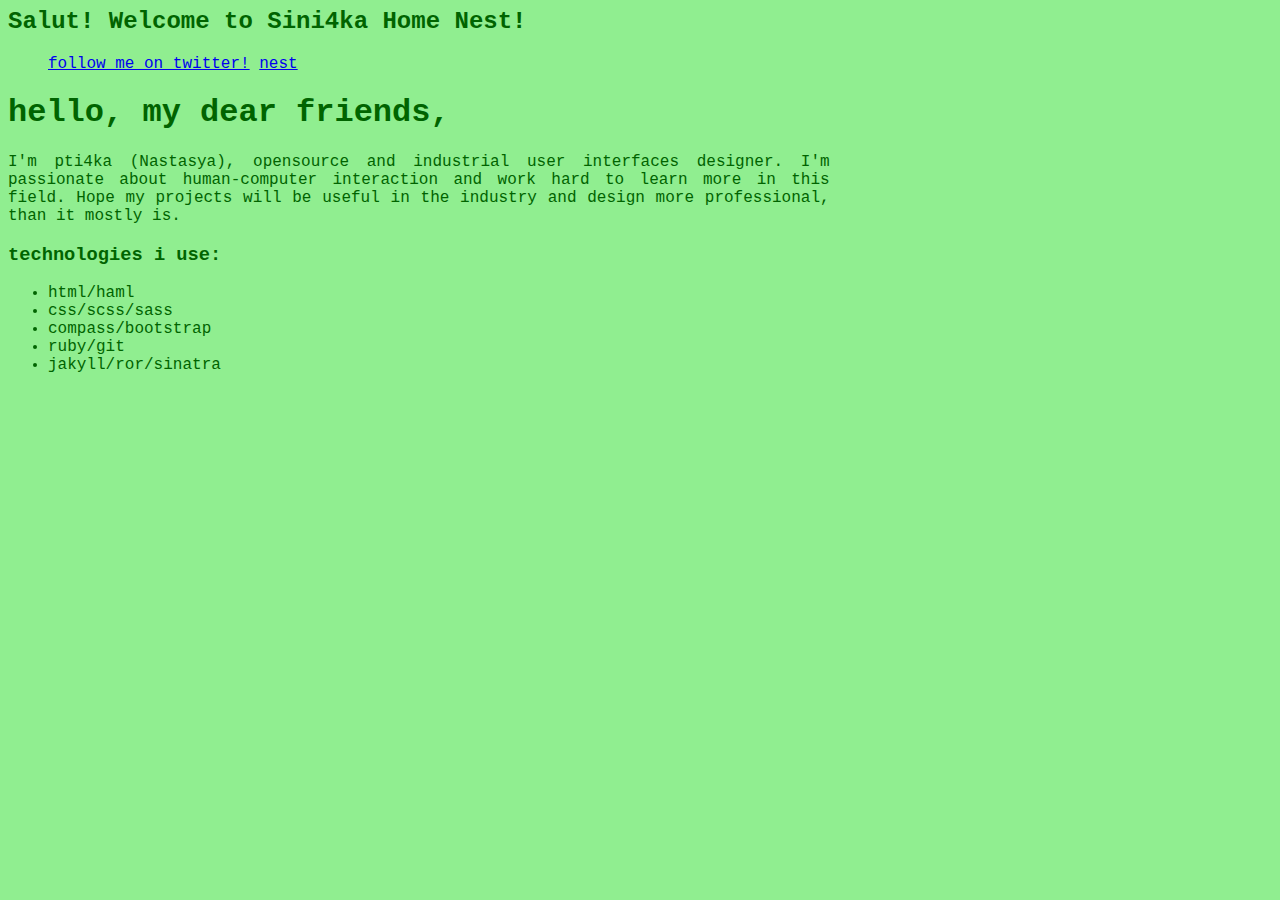
<file: index.html>
<html>
  <head>
    <title>sini4ka home nest</title>
    <meta content="text/html; charset=UTF-8" http-equiv="Content-Type" />
    <link href="/stylesheets/application.css" media="all" rel="stylesheet" type="text/css"/>
  </head>
  <body>
    <h2>Salut! Welcome to Sini4ka Home Nest!</h2>
    <ul class="menu">
      <li>
        <a href="http://twitter.com/pti4ka_sini4ka">follow me on twitter!</a>
      </li>
      <li>
        <a href="/nest">nest</a>
      </li>
    </ul>
    <h1>
      hello, my dear friends,
    </h1>
    <div class="about">
      I'm pti4ka (Nastasya), opensource and industrial user interfaces designer. I'm passionate about human-computer interaction and work hard to learn more in this field. Hope my projects will be useful in the industry and design more professional, than it mostly is.
      <div class="tech">
        <h3>technologies i use:</h3>
        <ul>
          <li>html/haml</li>
          <li>css/scss/sass</li>
          <li>compass/bootstrap</li>
          <li>ruby/git</li>
          <li>jakyll/ror/sinatra</li>
        </ul>
      </div>
    </div>
  </body>
</html>
</file>
<file: stylesheets/application.css>
/* line 1 */
body {
  background-color: lightgreen;
  font-family: "Courier New";
  color: darkgreen;
}

/* line 7 */
.menu li {
  display: inline;
}

/* line 10 */
.about {
  width: 65%;
  text-align: justify;
}
</file>
